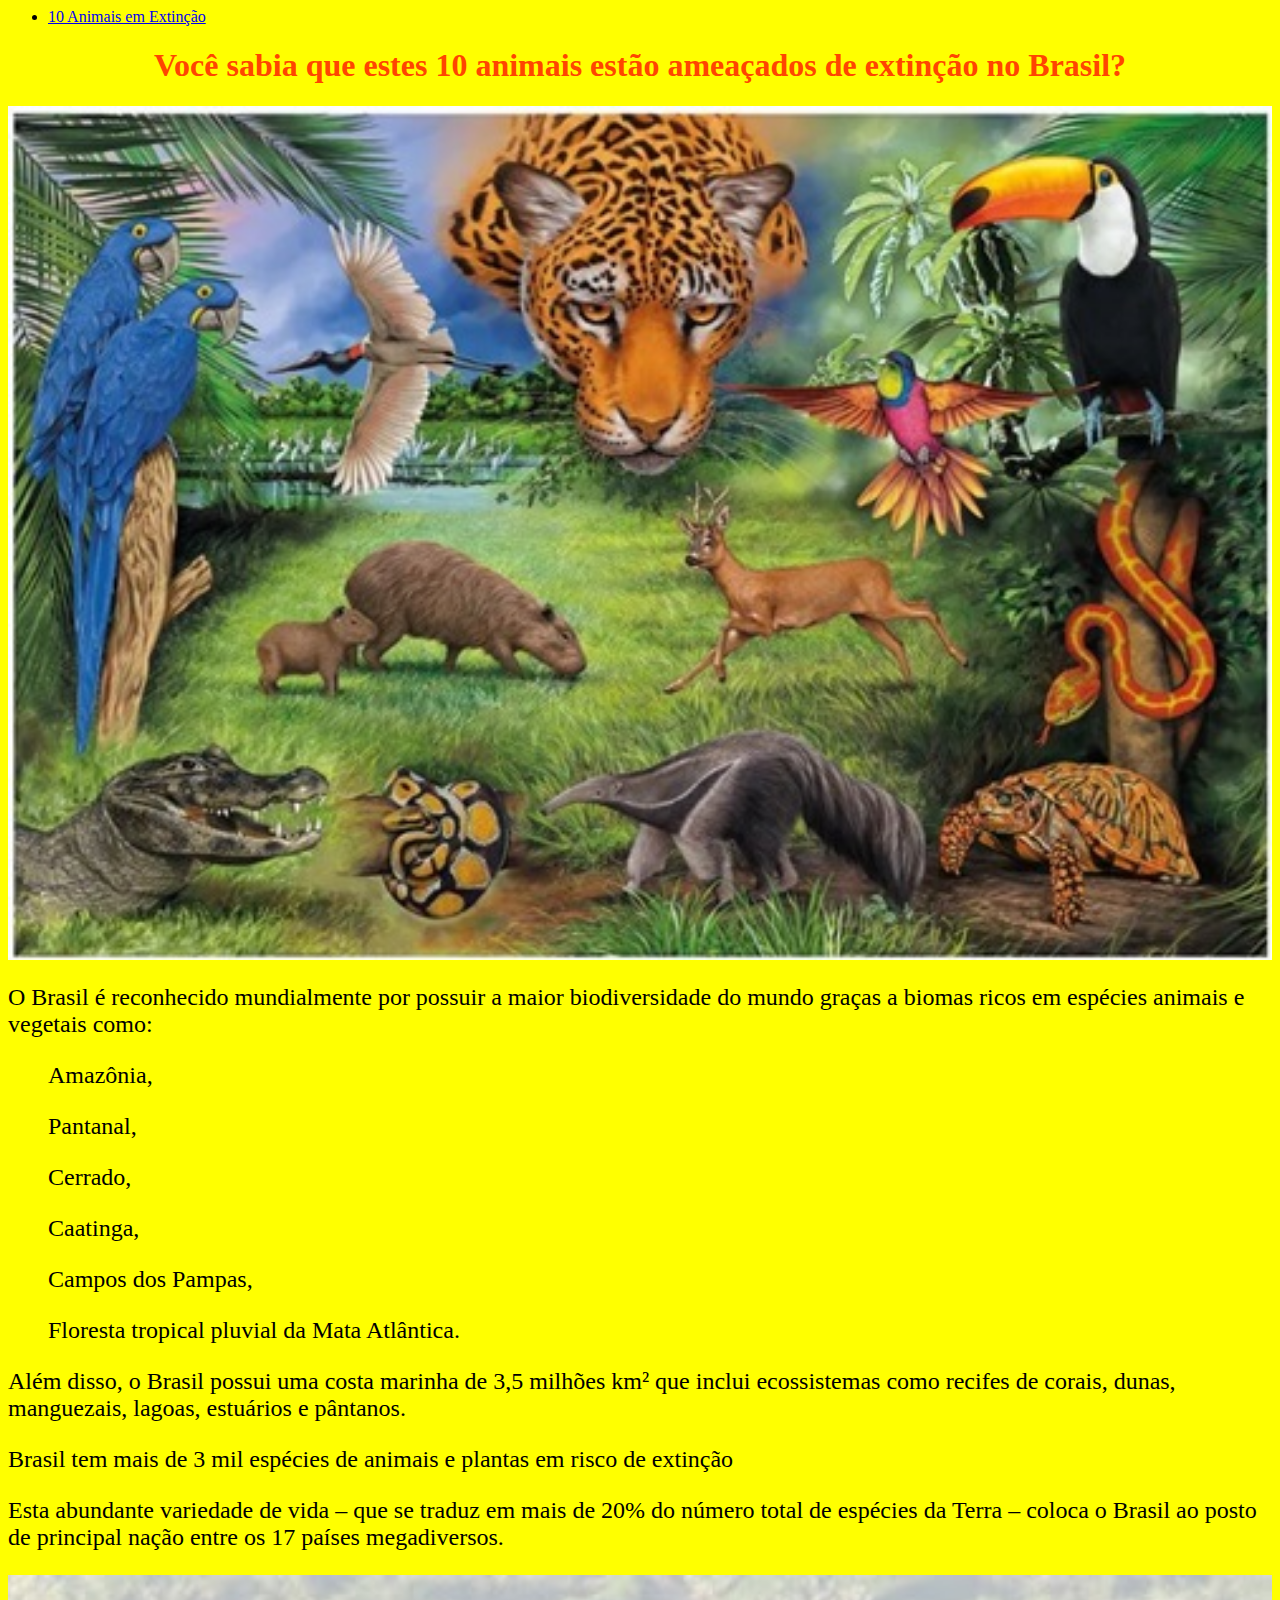
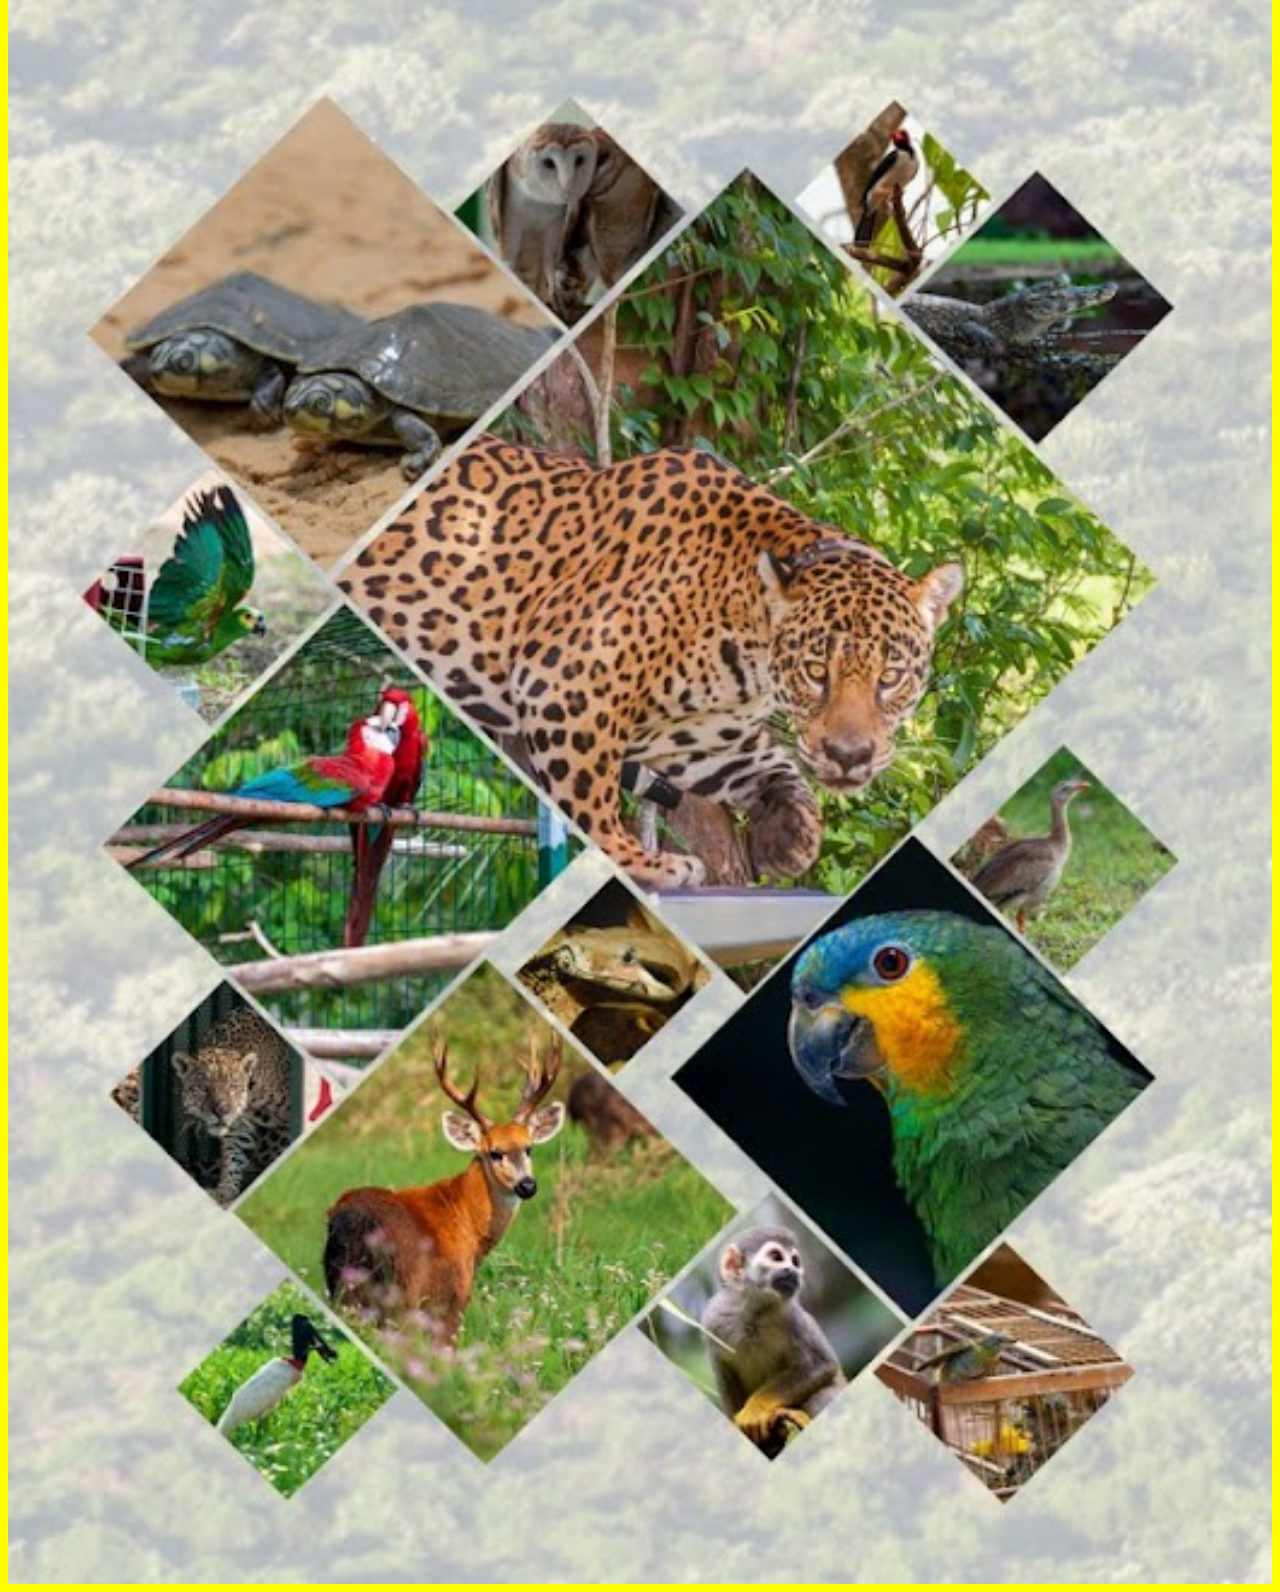
<file: index.html>
<ul><li><a href="index1.html">10 Animais em Extinção</a></li></ul>

<h1>Você sabia que estes 10 animais estão ameaçados de extinção no Brasil?</h1>
<body bgcolor="yellow">
<img id ="Imagem-01" src="Fauna-Brasileira2.jpg">
<link rel="stylesheet" href="style.css">
<font size="5">
<p>O Brasil é reconhecido mundialmente por possuir a maior biodiversidade do mundo graças a biomas ricos em espécies animais e vegetais como:</p>
<ol>
<p>Amazônia,</p>
<p>Pantanal,</p>
<p>Cerrado,</p>
<p>Caatinga,</p>
<p>Campos dos Pampas,</p>
<p>Floresta tropical pluvial da Mata Atlântica.</p>
</ol>
<p>Além disso, o Brasil possui uma costa marinha de 3,5 milhões km² que inclui
ecossistemas como recifes de corais, dunas, manguezais, lagoas, estuários e
pântanos.</p>
<p>Brasil tem mais de 3 mil espécies de animais e plantas em risco de
extinção</p>
<p>Esta abundante variedade de vida – que se traduz em mais de 20% do número total de espécies da Terra – coloca o Brasil ao posto de principal nação entre os 17 países
megadiversos.</p></font>
<img id ="Imagem-02" src="Fauna-Brasileira1.jpg">
</file>
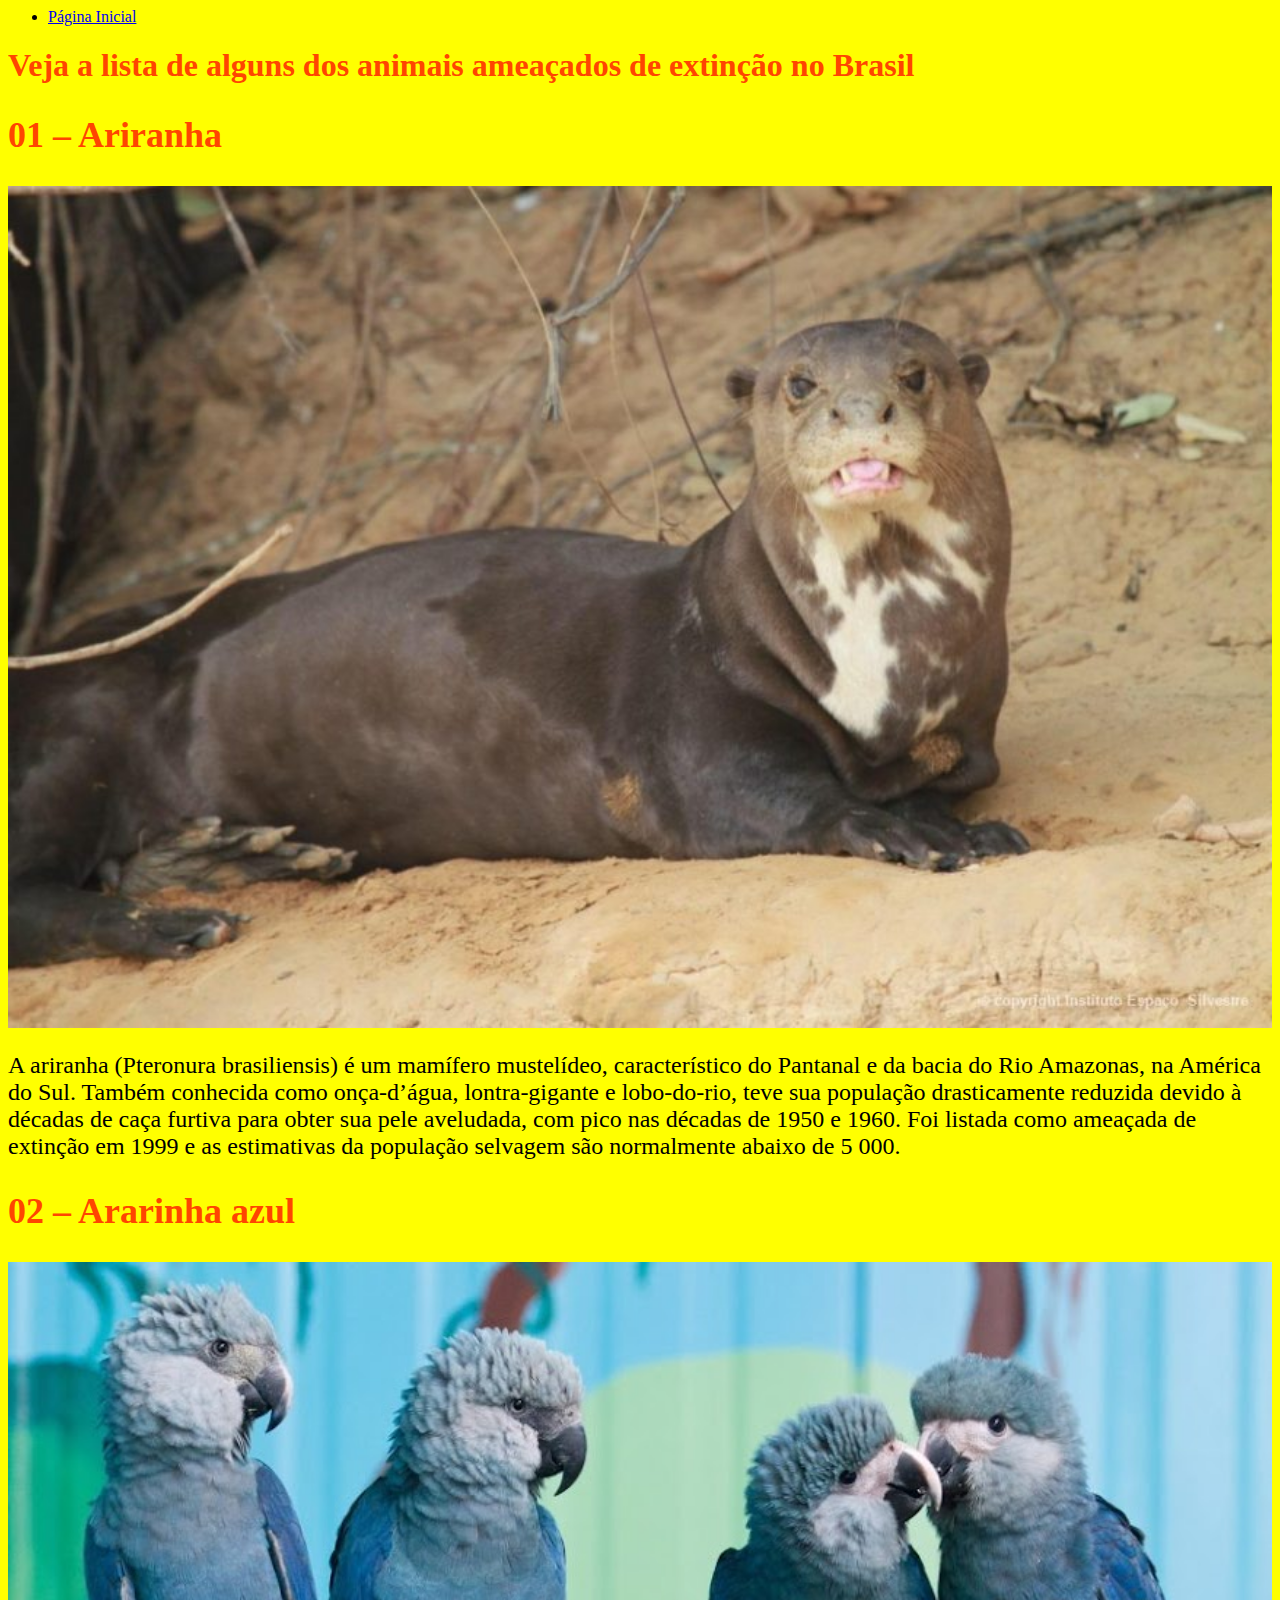
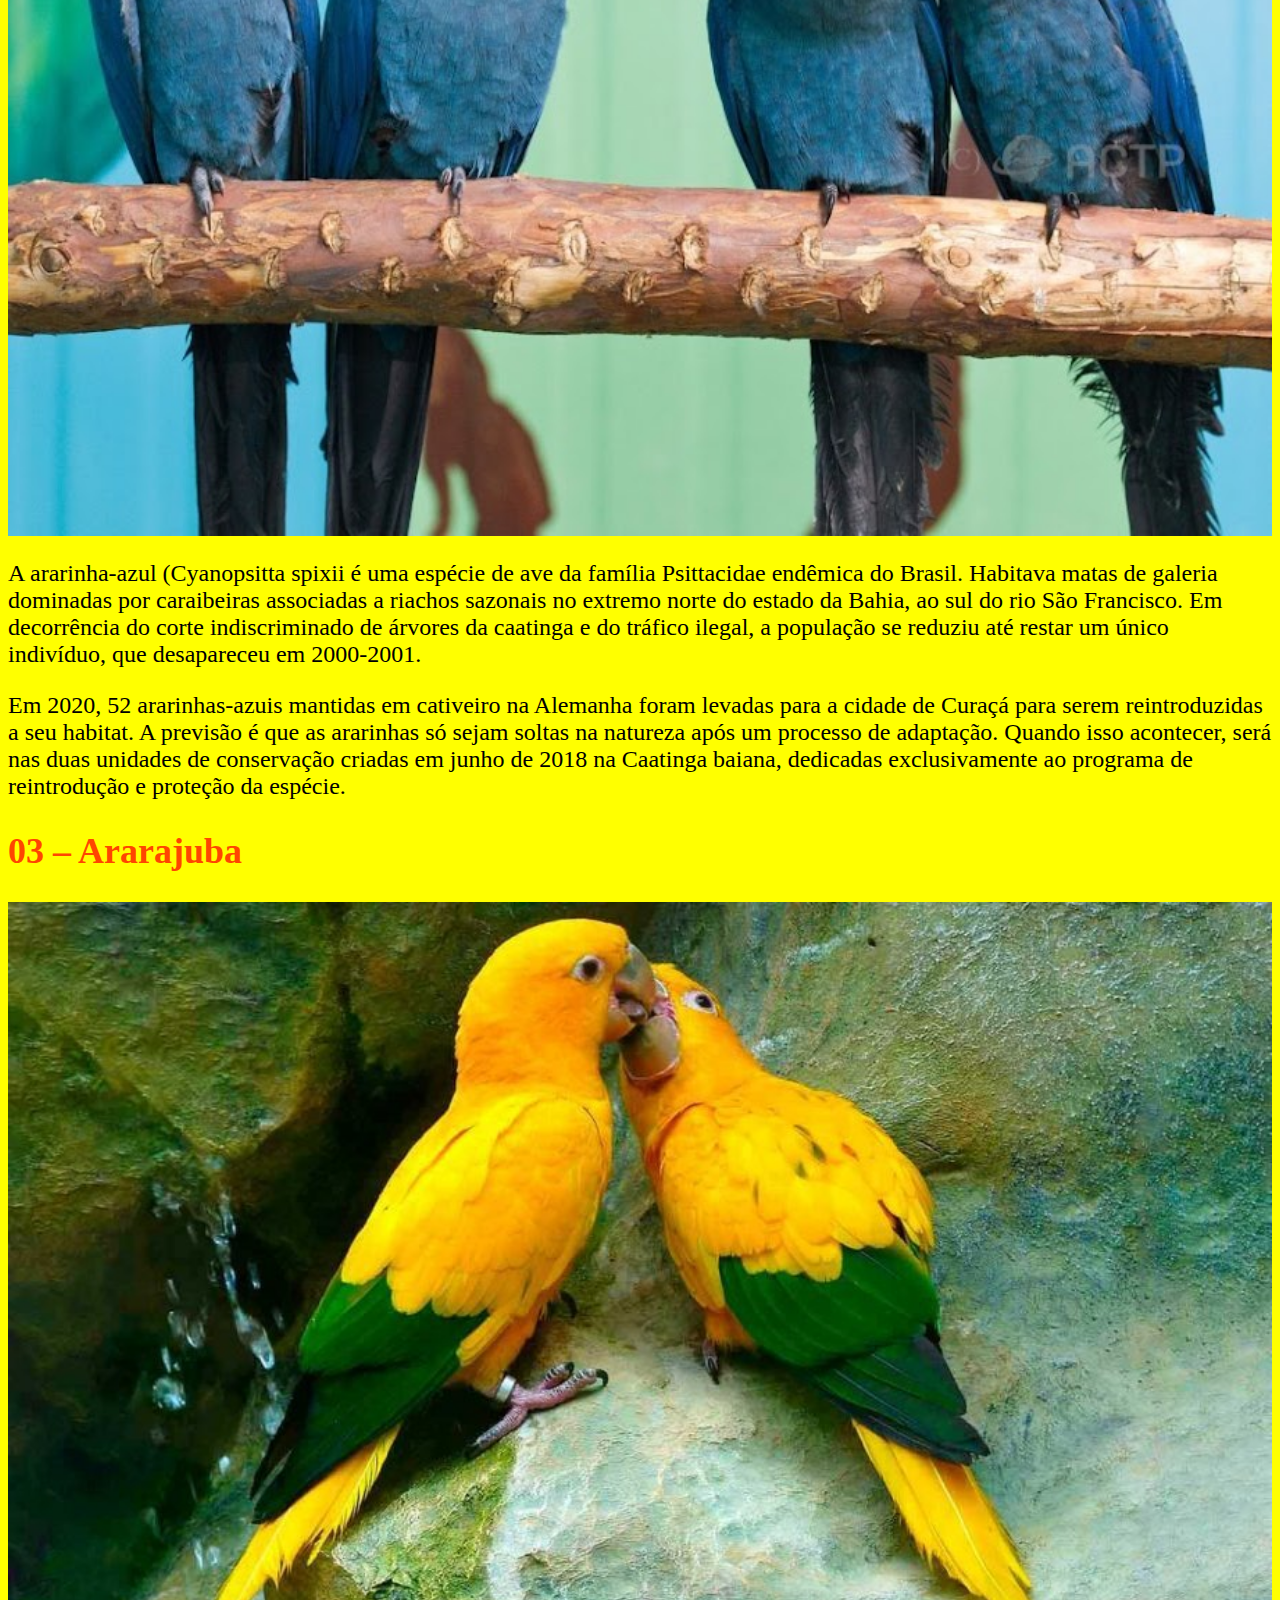
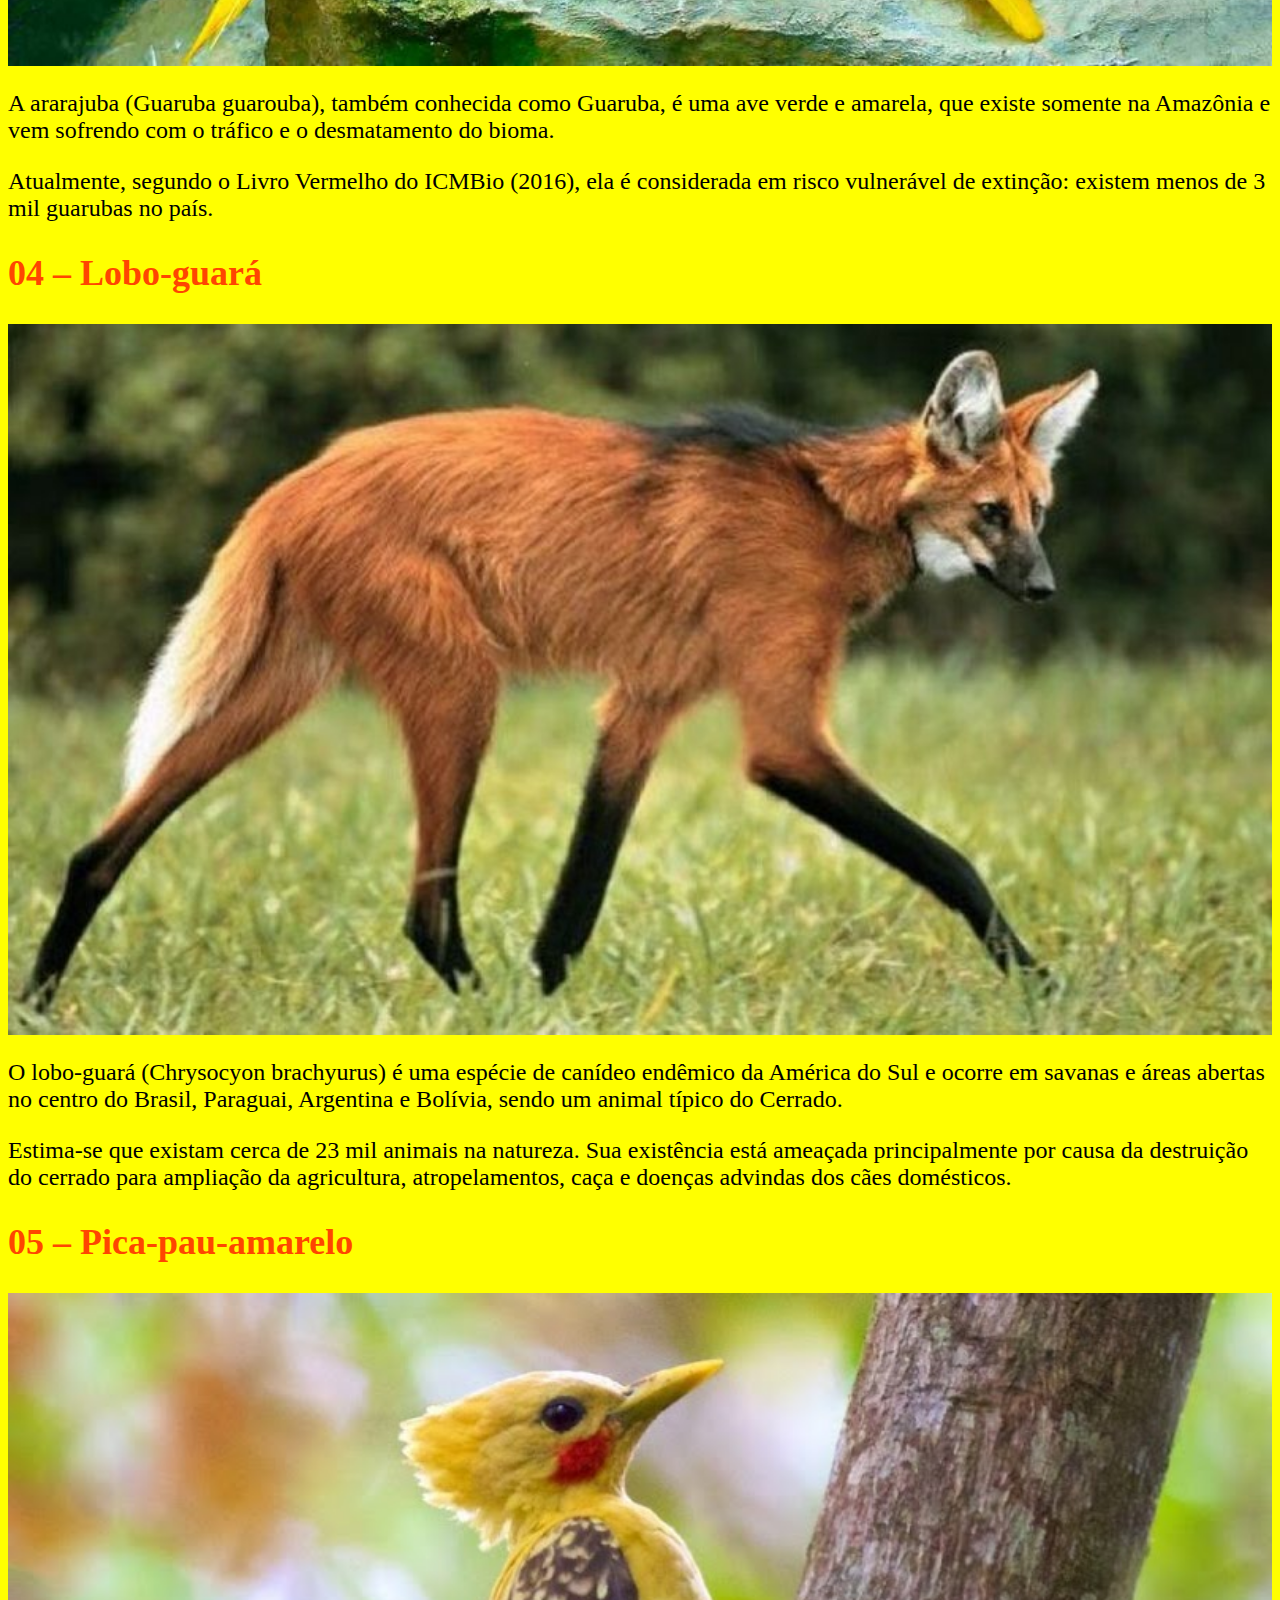
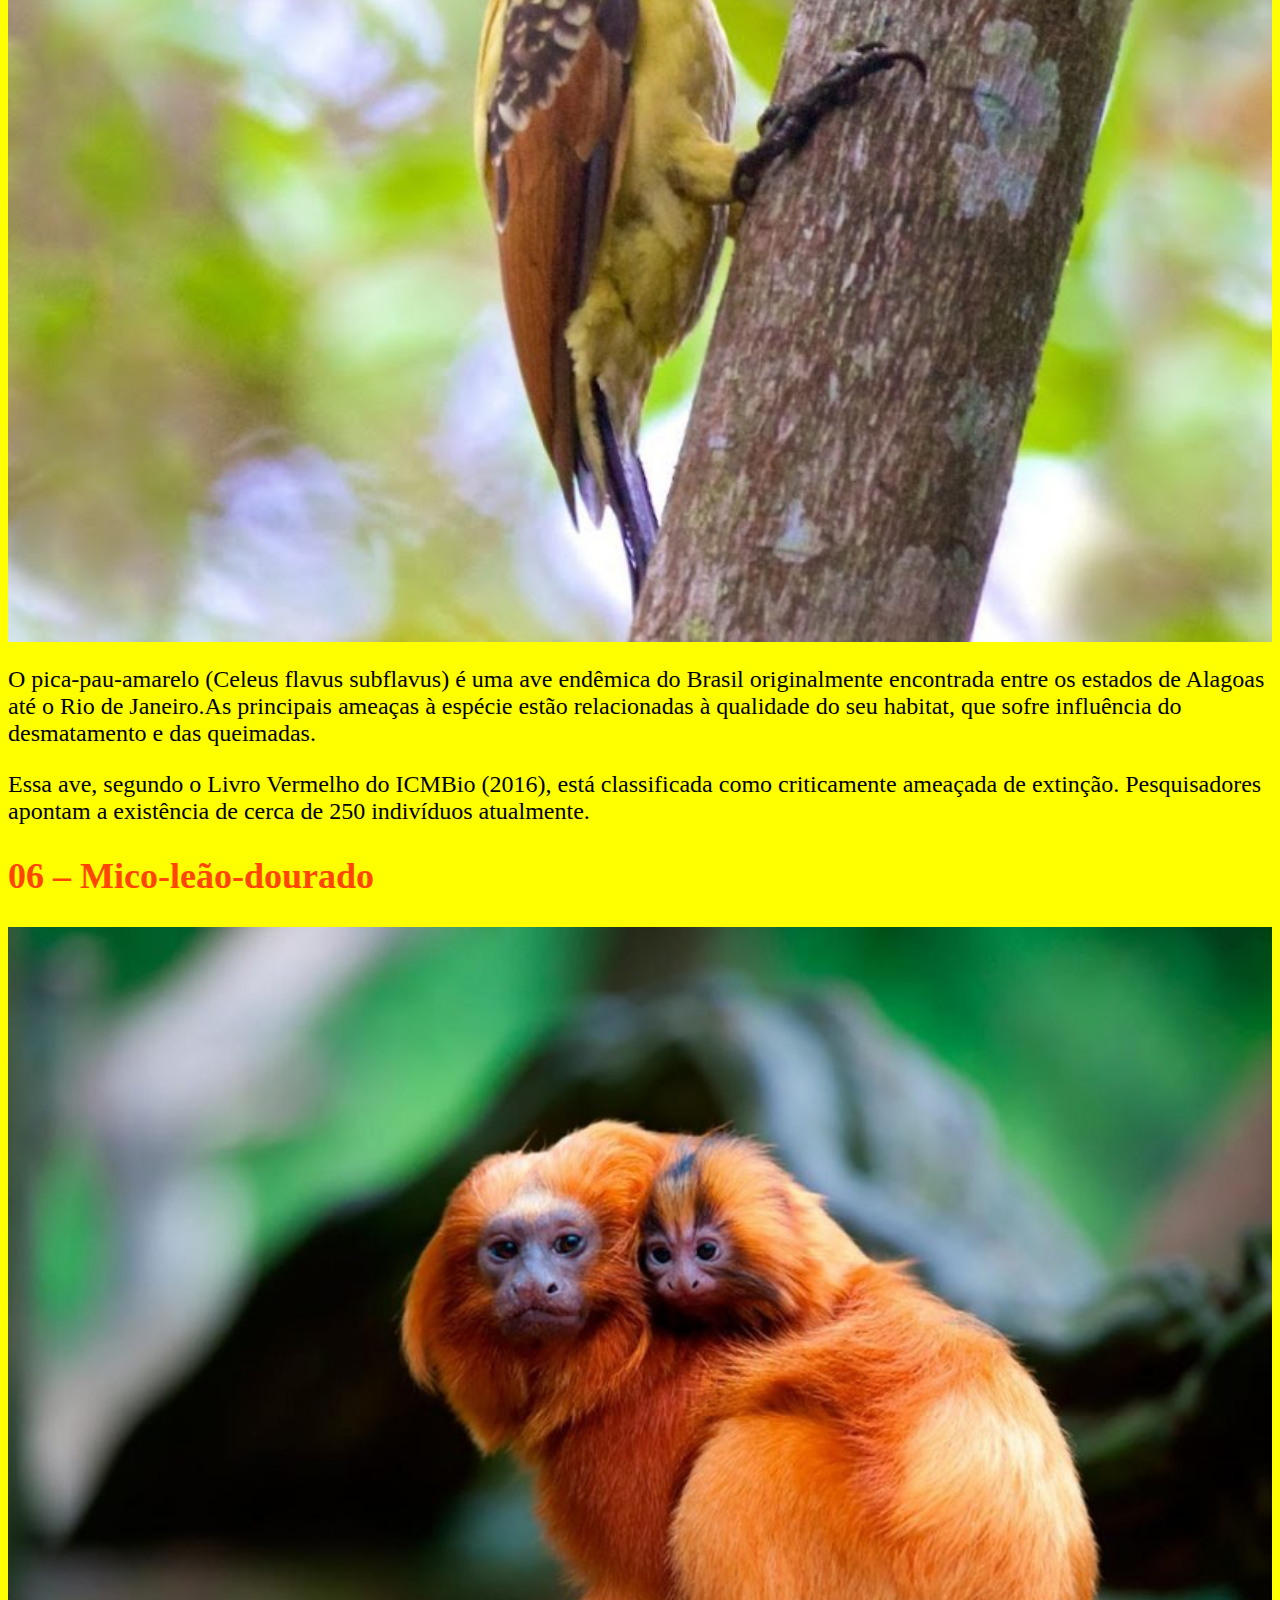
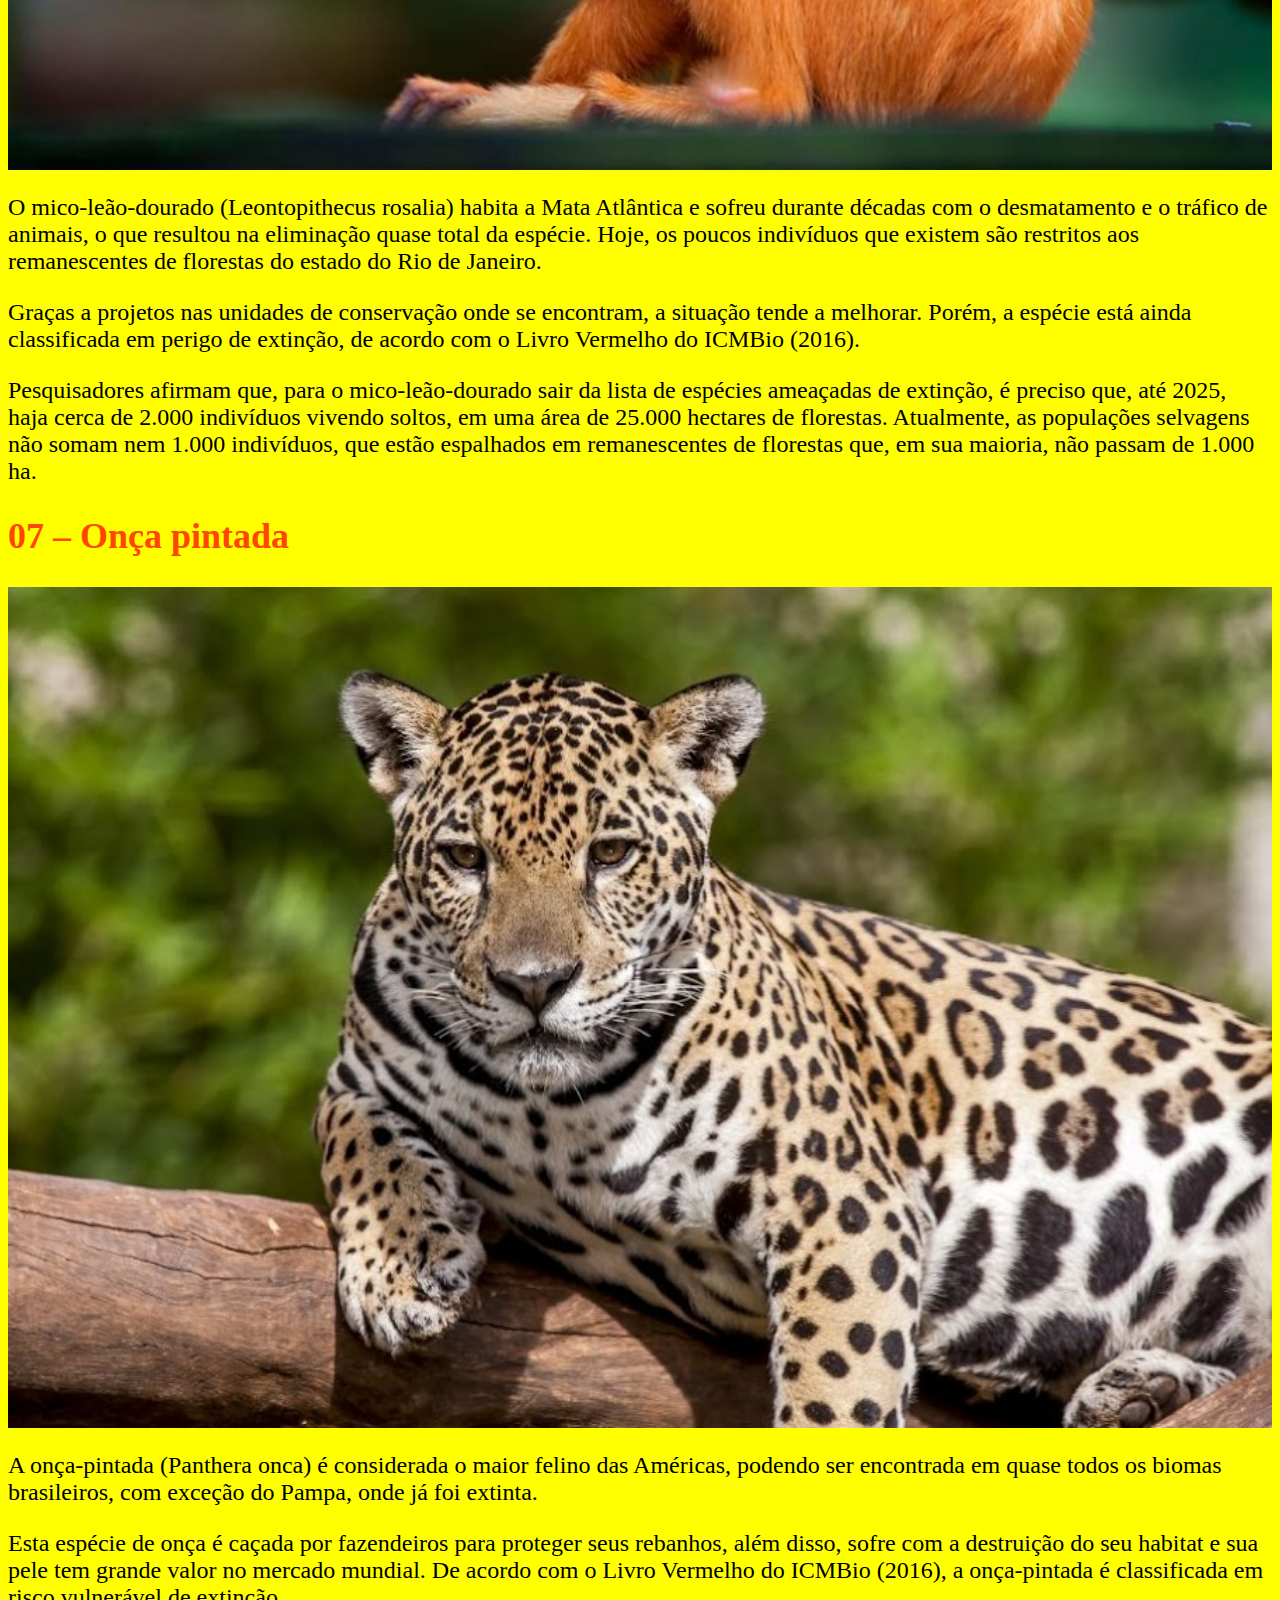
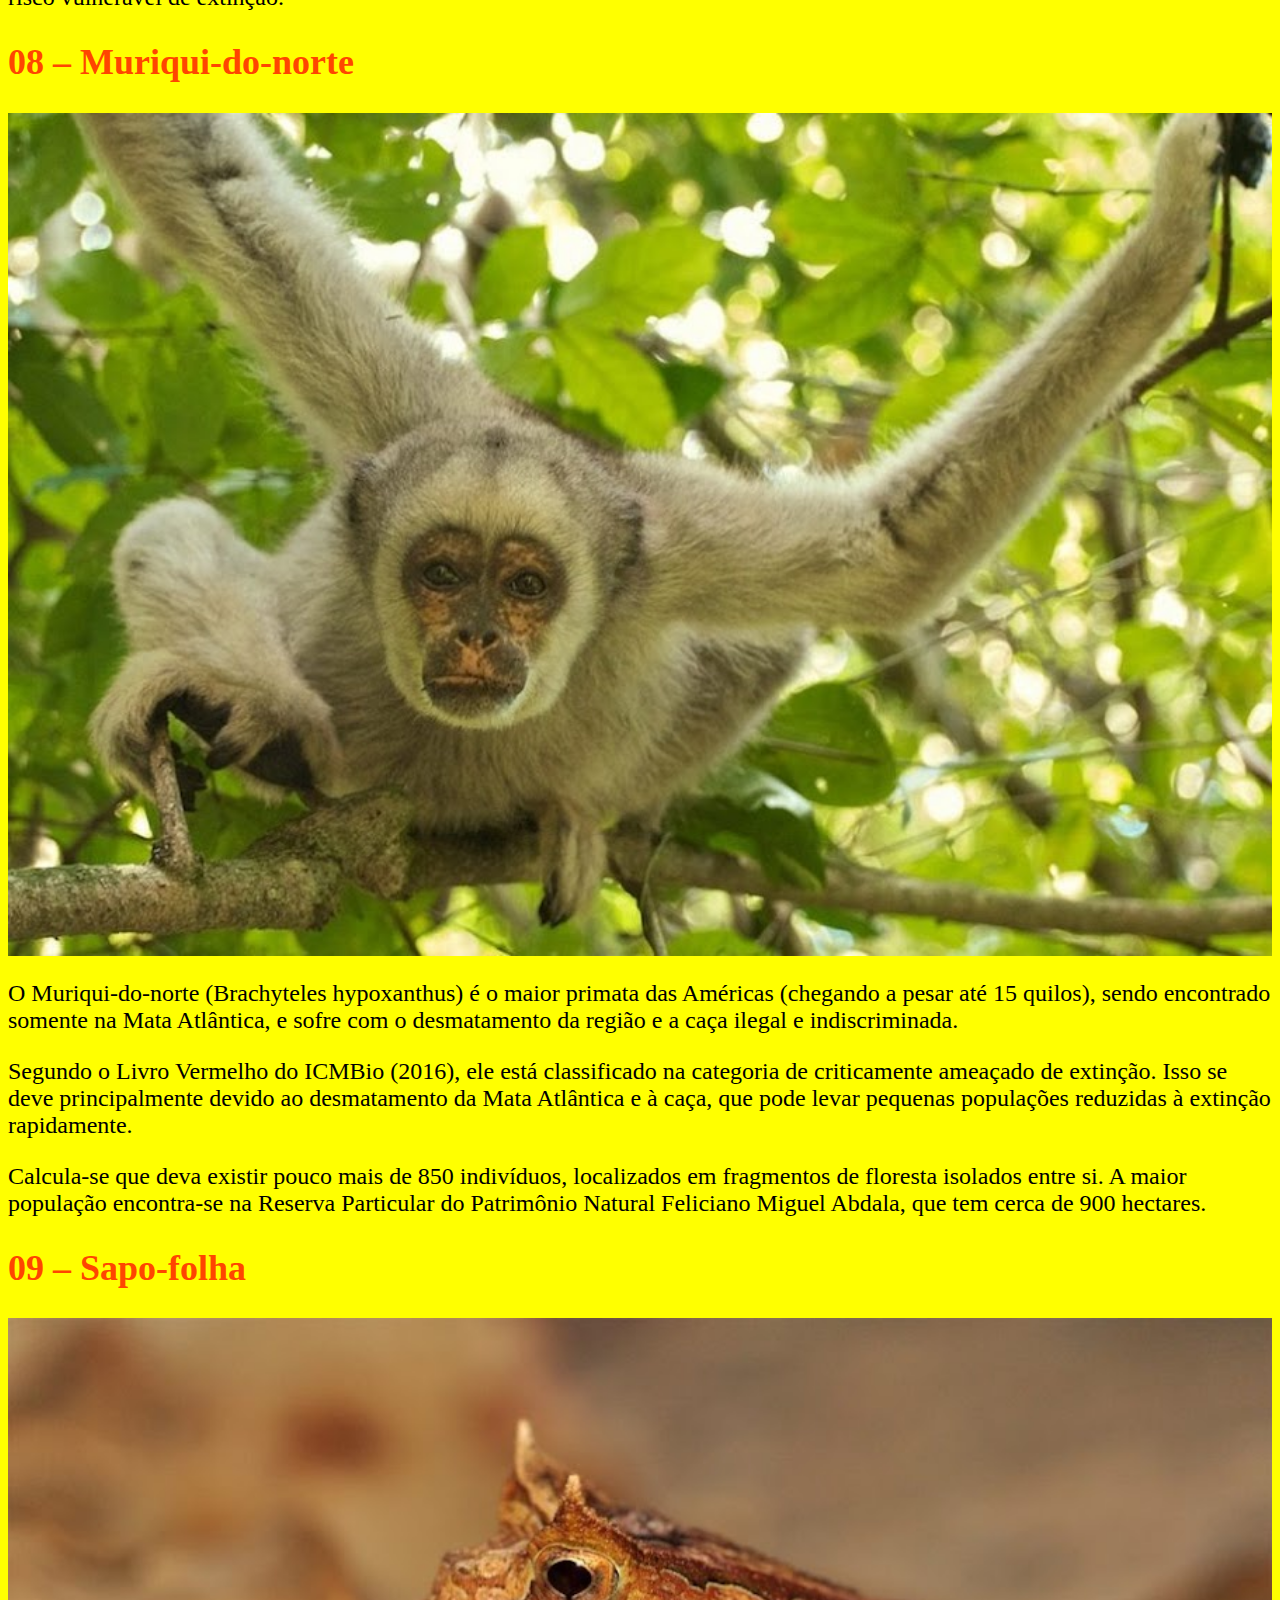
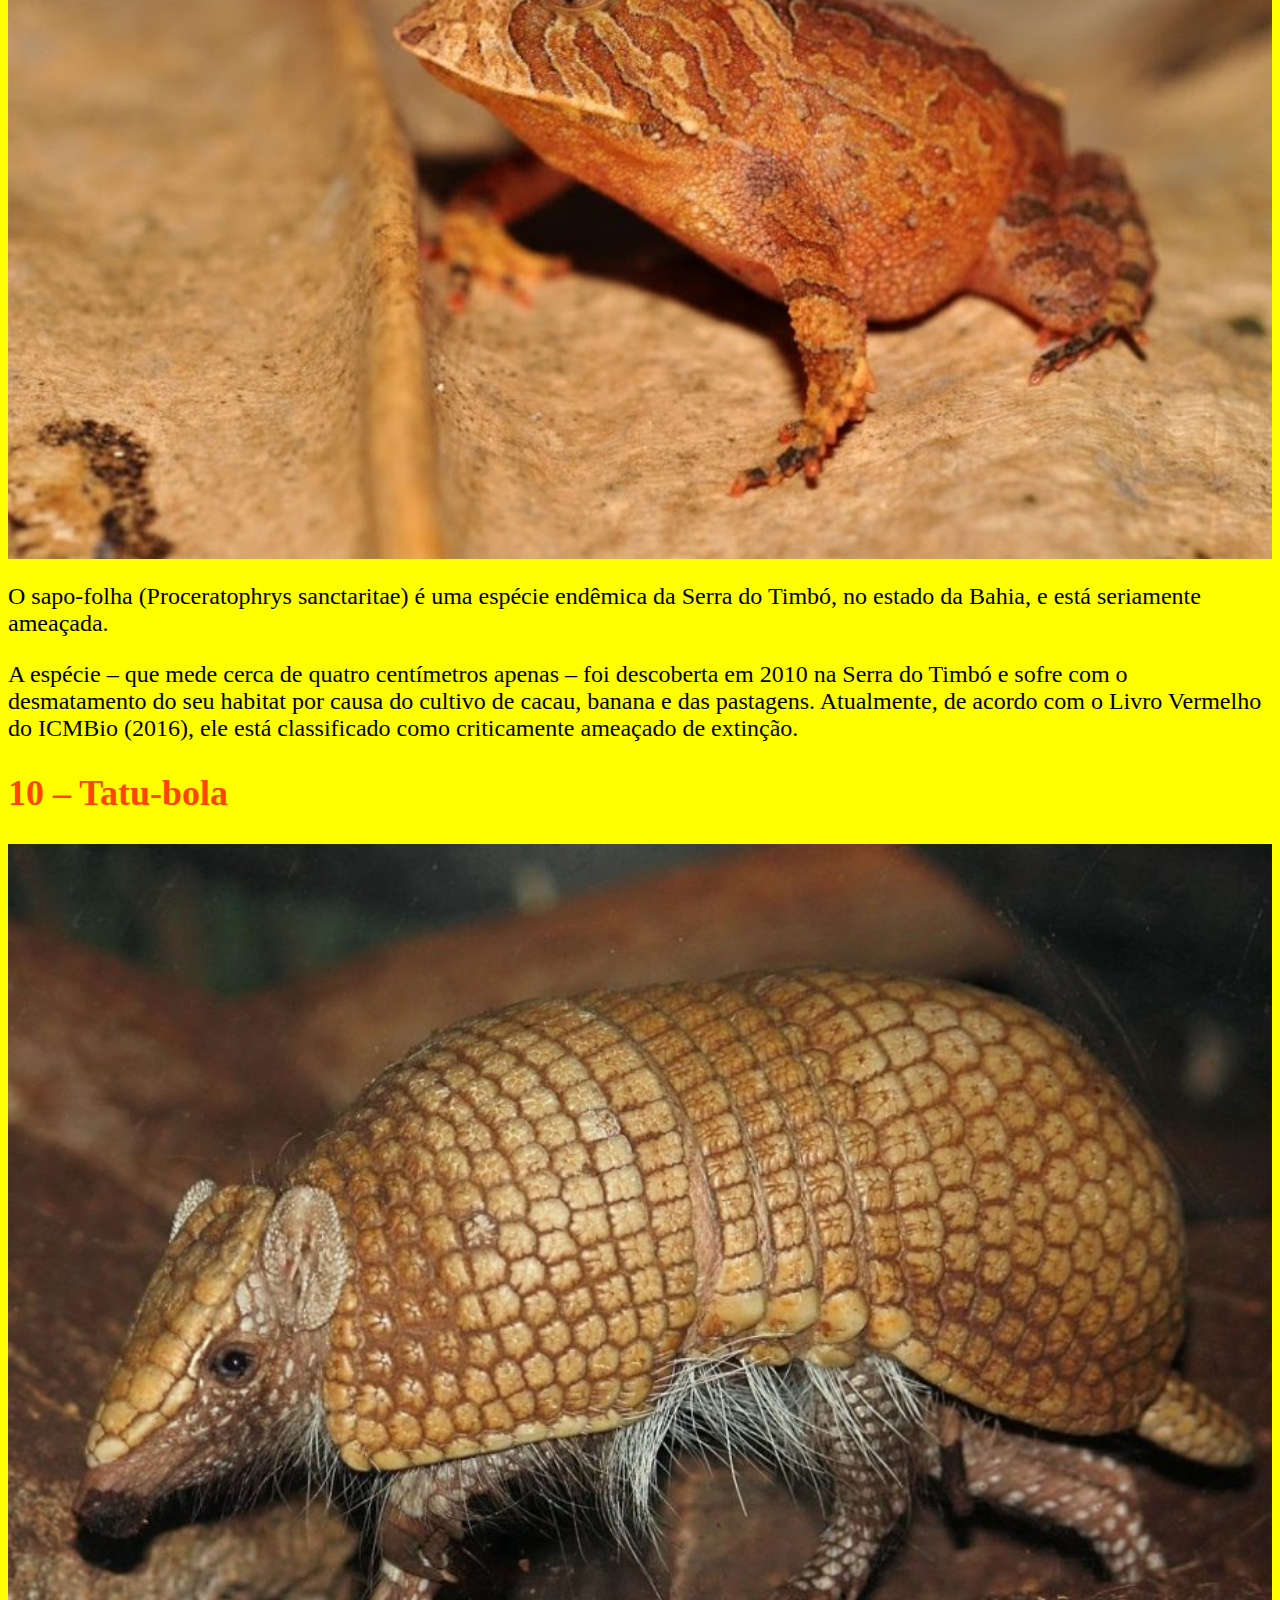
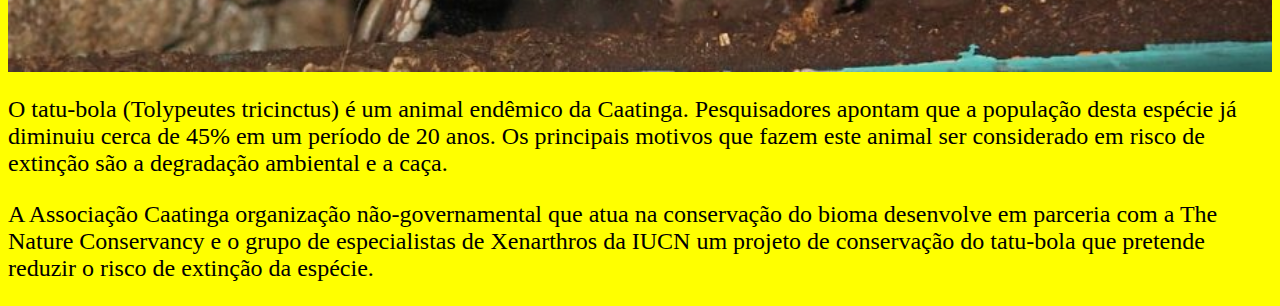
<file: index1.html>
<ul><li><a href="index.html">Página Inicial</a></li></ul>

<h1>Veja a lista de alguns dos animais ameaçados de extinção no Brasil</h1>
<link rel="stylesheet" href="style1.css">
<body bgcolor="yellow">
<font size="5">
<h2>01 – Ariranha</h2>
<img id="imagem-03" src="Ariranha.jpeg">

<p>A ariranha (Pteronura brasiliensis) é um mamífero mustelídeo, característico do
Pantanal e da bacia do Rio Amazonas, na América do Sul. Também conhecida como
onça-d’água, lontra-gigante e lobo-do-rio, teve sua população drasticamente reduzida
devido à décadas de caça furtiva para obter sua pele aveludada, com pico nas
décadas de 1950 e 1960. Foi listada como ameaçada de extinção em 1999 e as
estimativas da população selvagem são normalmente abaixo de 5 000.</p>

<h2>02 – Ararinha azul</h2>
<img id="imagem-04" src="Ararinha.jpg">

<p>A ararinha-azul (Cyanopsitta spixii é uma espécie de ave da família Psittacidae
endêmica do Brasil. Habitava matas de galeria dominadas por caraibeiras associadas
a riachos sazonais no extremo norte do estado da Bahia, ao sul do rio São Francisco.
Em decorrência do corte indiscriminado de árvores da caatinga e do tráfico ilegal, a
população se reduziu até restar um único indivíduo, que desapareceu em 2000-2001.</p>

<p>Em 2020, 52 ararinhas-azuis mantidas em cativeiro na Alemanha foram levadas para a
cidade de Curaçá para serem reintroduzidas a seu habitat. A previsão é que as
ararinhas só sejam soltas na natureza após um processo de adaptação. Quando isso
acontecer, será nas duas unidades de conservação criadas em junho de 2018 na
Caatinga baiana, dedicadas exclusivamente ao programa de reintrodução e proteção
da espécie.</p>

<h2>03 – Ararajuba</h2>
<img id="imagem-05" src="Ararajuba.jpg">

<p>A ararajuba (Guaruba guarouba), também conhecida como Guaruba, é uma ave verde
e amarela, que existe somente na Amazônia e vem sofrendo com o tráfico e o
desmatamento do bioma.</p>
<p>Atualmente, segundo o Livro Vermelho do ICMBio (2016), ela é considerada em risco
vulnerável de extinção: existem menos de 3 mil guarubas no país.</p>

<h2>04 – Lobo-guará</h2>
<img id="imagem-06" src="Lobo.jpg">

<p>O lobo-guará (Chrysocyon brachyurus) é uma espécie de canídeo endêmico da
América do Sul e ocorre em savanas e áreas abertas no centro do Brasil, Paraguai,
Argentina e Bolívia, sendo um animal típico do Cerrado.</p>
<p>Estima-se que existam cerca de 23 mil animais na natureza. Sua existência está
ameaçada principalmente por causa da destruição do cerrado para ampliação da
agricultura, atropelamentos, caça e doenças advindas dos cães domésticos.</p>

<h2>05 – Pica-pau-amarelo</h2>
<img id="imagem-07" src="Pica-pau.jpg">

<p>O pica-pau-amarelo (Celeus flavus subflavus) é uma ave endêmica do Brasil
originalmente encontrada entre os estados de Alagoas até o Rio de Janeiro.As
principais ameaças à espécie estão relacionadas à qualidade do seu habitat, que sofre
influência do desmatamento e das queimadas.</p>
<p>Essa ave, segundo o Livro Vermelho do ICMBio (2016), está classificada como
criticamente ameaçada de extinção. Pesquisadores apontam a existência de cerca de
250 indivíduos atualmente.</p>

<h2>06 – Mico-leão-dourado</h2>
<img id="imagem-08" src="Mico-leao.jpg">

<p>O mico-leão-dourado (Leontopithecus rosalia) habita a Mata Atlântica e sofreu durante
décadas com o desmatamento e o tráfico de animais, o que resultou na eliminação
quase total da espécie. Hoje, os poucos indivíduos que existem são restritos aos
remanescentes de florestas do estado do Rio de Janeiro.</p>
<p>Graças a projetos nas unidades de conservação onde se encontram, a situação tende
a melhorar. Porém, a espécie está ainda classificada em perigo de extinção, de acordo
com o Livro Vermelho do ICMBio (2016).</p>
<p>Pesquisadores afirmam que, para o mico-leão-dourado sair da lista de espécies
ameaçadas de extinção, é preciso que, até 2025, haja cerca de 2.000 indivíduos
vivendo soltos, em uma área de 25.000 hectares de florestas. Atualmente, as
populações selvagens não somam nem 1.000 indivíduos, que estão espalhados em
remanescentes de florestas que, em sua maioria, não passam de 1.000 ha.</p>

<h2>07 – Onça pintada</h2>
<img id="imagem-09" src="Onça.jpg">

<p>A onça-pintada (Panthera onca) é considerada o maior felino das Américas, podendo
ser encontrada em quase todos os biomas brasileiros, com exceção do Pampa, onde
já foi extinta.</p>
<p>Esta espécie de onça é caçada por fazendeiros para proteger seus rebanhos, além
disso, sofre com a destruição do seu habitat e sua pele tem grande valor no mercado
mundial. De acordo com o Livro Vermelho do ICMBio (2016), a onça-pintada é
classificada em risco vulnerável de extinção.</p>

<h2>08 – Muriqui-do-norte</h2>
<img id="imagem-10" src="Muriqui.jpg">

<p>O Muriqui-do-norte (Brachyteles hypoxanthus) é o maior primata das Américas
(chegando a pesar até 15 quilos), sendo encontrado somente na Mata Atlântica, e
sofre com o desmatamento da região e a caça ilegal e indiscriminada.</p>
<p>Segundo o Livro Vermelho do ICMBio (2016), ele está classificado na categoria de
criticamente ameaçado de extinção. Isso se deve principalmente devido ao
desmatamento da Mata Atlântica e à caça, que pode levar pequenas populações
reduzidas à extinção rapidamente.</p>
<p>Calcula-se que deva existir pouco mais de 850 indivíduos, localizados em fragmentos
de floresta isolados entre si. A maior população encontra-se na Reserva Particular do
Patrimônio Natural Feliciano Miguel Abdala, que tem cerca de 900 hectares.</p>

<h2>09 – Sapo-folha</h2>
<img id="imagem-11" src="Sapo.jpg">

<p>O sapo-folha (Proceratophrys sanctaritae) é uma espécie endêmica da Serra do
Timbó, no estado da Bahia, e está seriamente ameaçada.</p>
<p>A espécie – que mede cerca de quatro centímetros apenas – foi descoberta em 2010
na Serra do Timbó e sofre com o desmatamento do seu habitat por causa do cultivo de
cacau, banana e das pastagens. Atualmente, de acordo com o Livro Vermelho do
ICMBio (2016), ele está classificado como criticamente ameaçado de extinção.</p>

<h2>10 – Tatu-bola</h2>
<img id="imagem-12" src="Tatu.jpg">

<p>O tatu-bola (Tolypeutes tricinctus) é um animal endêmico da Caatinga. Pesquisadores
apontam que a população desta espécie já diminuiu cerca de 45% em um período de
20 anos. Os principais motivos que fazem este animal ser considerado em risco de
extinção são a degradação ambiental e a caça.</p>
<p>A Associação Caatinga organização não-governamental que atua na conservação do
bioma desenvolve em parceria com a The Nature Conservancy e o grupo de
especialistas de Xenarthros da IUCN um projeto de conservação do tatu-bola que
pretende reduzir o risco de extinção da espécie.</p>
</file>
<file: style.css>
h1 {color: orangered;
text-align: center;
}
#imagem-01 {width: 100%;
}
#Imagem-02 {width: 100%;
}
</file>
<file: style1.css>
h1 { color: orangered;
}
h2 {color: orangered;
}
p { color: black;
}

#imagem-03 {width: 100%;
}
#imagem-04 {width: 100%;
}
#imagem-05 {width: 100%;
}
#imagem-06 {width: 100%;
}
#imagem-07 {width: 100%;
}
#imagem-08 {width: 100%;
}
#imagem-09 {width: 100%;
}
#imagem-10 {width: 100%;
}
#imagem-11 {width: 100%;
}
#imagem-12 {width: 100%;
}
</file>
